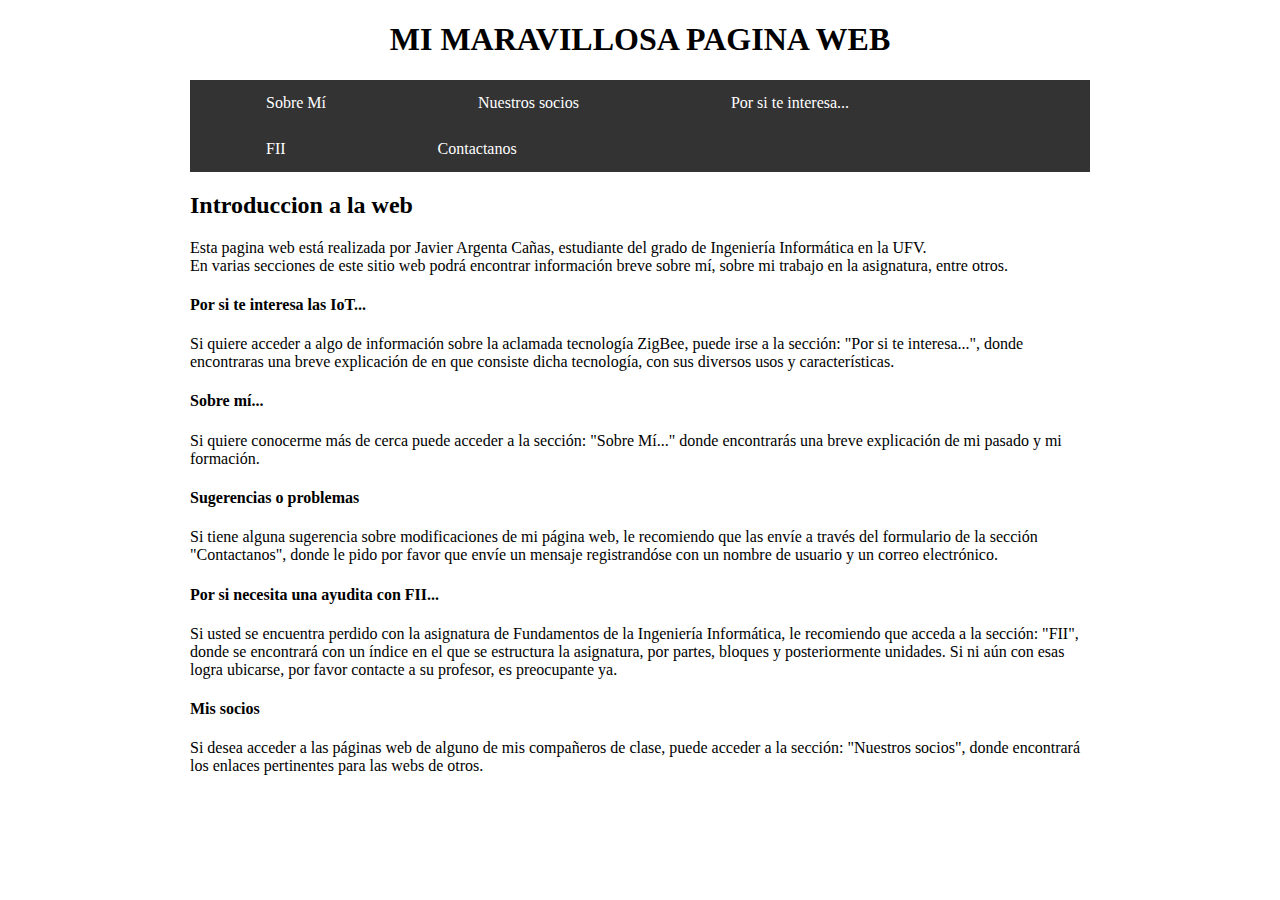
<file: index.html>
<!DOCTYPE html>
<html>
    <head>
        <title>Trabajo de Fundamentos - Pagina Web</title>
        <link rel="stylesheet" href="CSS/style-index.css"/>
    </head>
    <body>
        <div class = "encabezado">
            <header>
                <h1>MI MARAVILLOSA PAGINA WEB</h1>
            </header>
        </div>
        <nav>
            <ul id = "navegador">
                <li><a href="PUBLIC/sobremi.html">Sobre Mí</a></li>
                <li><a href="PUBLIC/contactos.html">Nuestros socios</a></li>
                <li><a href="PUBLIC/tema.html">Por si te interesa...</a></li>
                <li><a href="PUBLIC/EsquemaFII.html">FII</a></li>
                <li><a href="PUBLIC/formulario.html">Contactanos</a></li>
            </ul>
        </nav>
        <main>
            <h2>Introduccion a la web</h2>
            <p>
                Esta pagina web está realizada por Javier Argenta Cañas, estudiante del grado de Ingeniería Informática en la UFV.
                <br>
                En varias secciones de este sitio web podrá encontrar información breve sobre mí, sobre mi trabajo en la asignatura, entre otros.
            </p>
            <h4>Por si te interesa las IoT...</h4>
            <p>
                Si quiere acceder a algo de información sobre la aclamada tecnología ZigBee, puede irse a la sección: "Por si te interesa...", donde encontraras una breve
                explicación de en que consiste dicha tecnología, con sus diversos usos y características.
            </p>
            <h4>Sobre mí...</h4>
            <p>
                Si quiere conocerme más de cerca puede acceder a la sección: "Sobre Mí..." donde encontrarás una breve explicación de mi pasado y mi formación.
            </p>
            <h4>Sugerencias o problemas</h4>
            <p>
                Si tiene alguna sugerencia sobre modificaciones de mi página web, le recomiendo que las envíe a través del formulario de la sección "Contactanos", donde le pido por favor que envíe un mensaje registrandóse 
                con un nombre de usuario y un correo electrónico. 
            </p>
            <h4>Por si necesita una ayudita con FII...</h4>
            <p>
                Si usted se encuentra perdido con la asignatura de Fundamentos de la Ingeniería Informática, le recomiendo que acceda a la sección: "FII", donde se encontrará con un índice en el que se estructura la asignatura, por partes, bloques y posteriormente unidades.
                Si ni aún con esas logra ubicarse, por favor contacte a su profesor, es preocupante ya.
            </p>
            <h4>Mis socios</h4>
            <p>
                Si desea acceder a las páginas web de alguno de mis compañeros de clase, puede acceder a la sección: "Nuestros socios", donde encontrará los enlaces pertinentes para las webs de otros.
            </p>
        </main>
    </body>
</html>
</file>
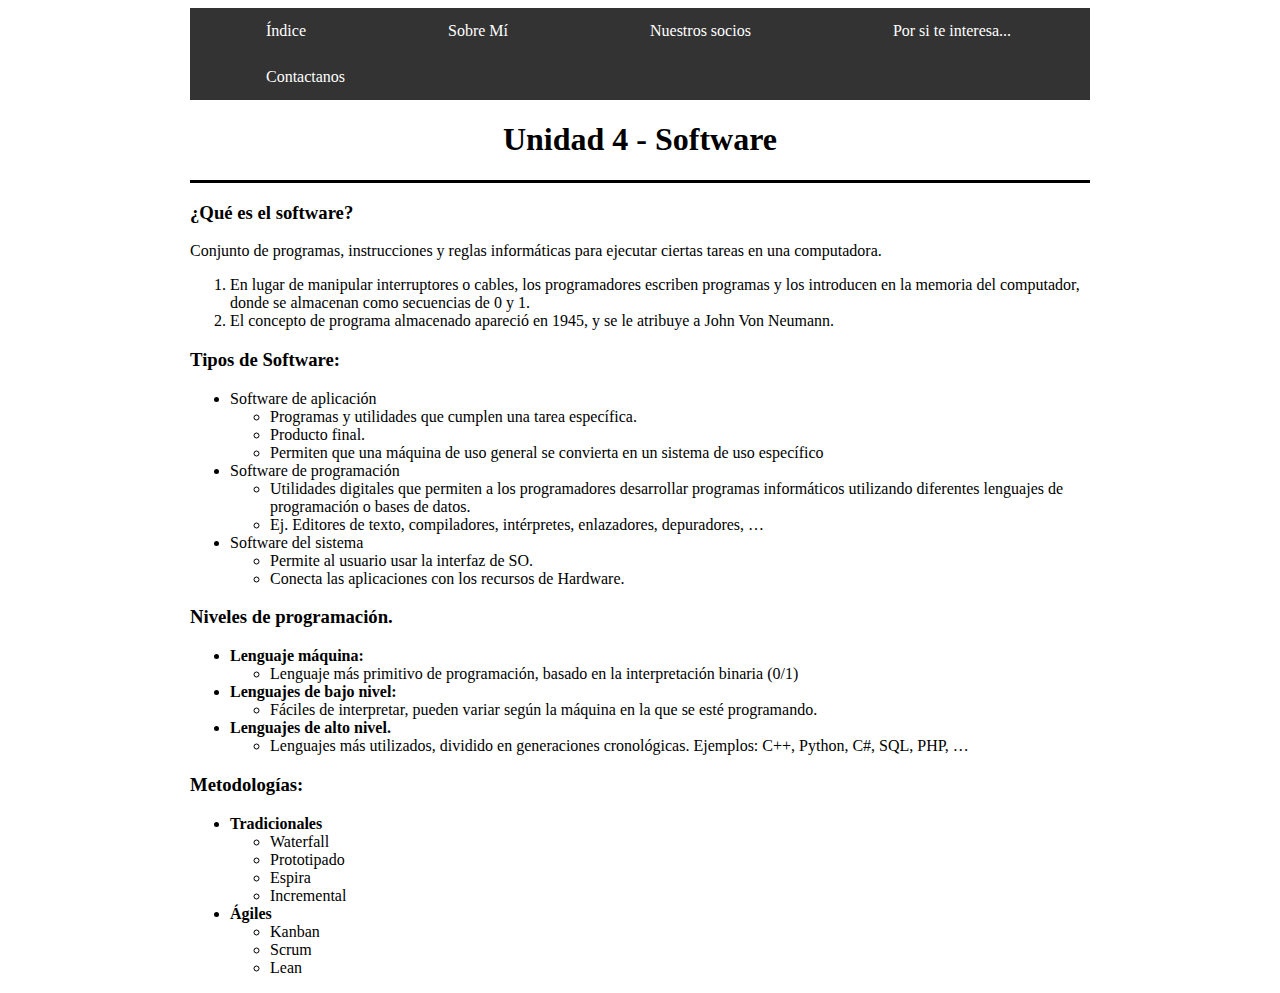
<file: PUBLIC/subpaginaFII.html>
<html>
    <head>
        <link rel="stylesheet" href="../CSS/style-subpagina.css"/>
        <title>Subpágina Unidad 4 - Software</title>
    </head>
    <body>
        <div class = "navegador">
            <nav>
                <ul id = "nav">
                    <li><a href="../index.html">Índice</a></li>
                    <li><a href="./sobremi.html">Sobre Mí</a></li>
                    <li><a href="./contactos.html">Nuestros socios</a></li>
                    <li><a href="./tema.html">Por si te interesa...</a></li>
                    <li><a href="./formulario.html">Contactanos</a></li>
                </ul>
            </nav>
        </div>
        <header><h1>Unidad 4 - Software</h1></header>
        <p>
            <h3>¿Qué es el software?</h3> 
            Conjunto de programas, instrucciones y reglas informáticas para ejecutar ciertas tareas en una computadora. 
            <ol>
                <li>En lugar de manipular interruptores o cables, los programadores escriben programas y los introducen en la memoria del computador, donde se almacenan como secuencias de 0 y 1. </li>
                <li>El concepto de programa almacenado apareció en 1945, y se le atribuye a John Von Neumann.</li>
            </ol>
        </p>
        <p>
            <h3>Tipos de Software:</h3> 
            <ul>
                <li>Software de aplicación </li>
                <ul>
                    <li>Programas y utilidades que cumplen una tarea específica.</li>
                    <li>Producto final.</li>
                    <li>Permiten que una máquina de uso general se convierta en un sistema de uso específico </li>
                </ul>
                <li>Software de programación </li>
                <ul>
                    <li>Utilidades digitales que permiten a los programadores desarrollar programas informáticos utilizando diferentes lenguajes de programación o bases de datos. </li>
                    <li>Ej. Editores de texto, compiladores, intérpretes, enlazadores, depuradores, …</li>
                </ul>
                <li>Software del sistema</li>
                <ul>
                    <li>Permite al usuario usar la interfaz de SO. </li>
                    <li>Conecta las aplicaciones con los recursos de Hardware.</li>
                </ul>
            </ul>
        </p>
        <p>
            <h3>Niveles de programación.</h3>
            <ul>
                <li><b>Lenguaje máquina:</b></li>
                <ul><li> Lenguaje más primitivo de programación, basado en la interpretación binaria (0/1)</li></ul>
                <li><b>Lenguajes de bajo nivel:</b></li>
                <ul><li>Fáciles de interpretar, pueden variar según la máquina en la que se esté programando.</li></ul>
                <li><b>Lenguajes de alto nivel.</b></li>
                <ul><li>Lenguajes más utilizados, dividido en generaciones cronológicas. Ejemplos: C++, Python, C#, SQL, PHP, … </li></ul>
            </ul>
        </p>
        <p>
            <h3>Metodologías:</h3>
            <ul>
                <li><b>Tradicionales</b></li>
                <ul>
                    <li>Waterfall</li>
                    <li>Prototipado</li>
                    <li>Espira</li>
                    <li>Incremental</li>
                </ul>
                <li><b>Ágiles</b></li>
                <ul>
                    <li>Kanban</li>
                    <li>Scrum</li>
                    <li>Lean</li>
                </ul>
            </ul>
        </p>
    </body>
</html>
</file>
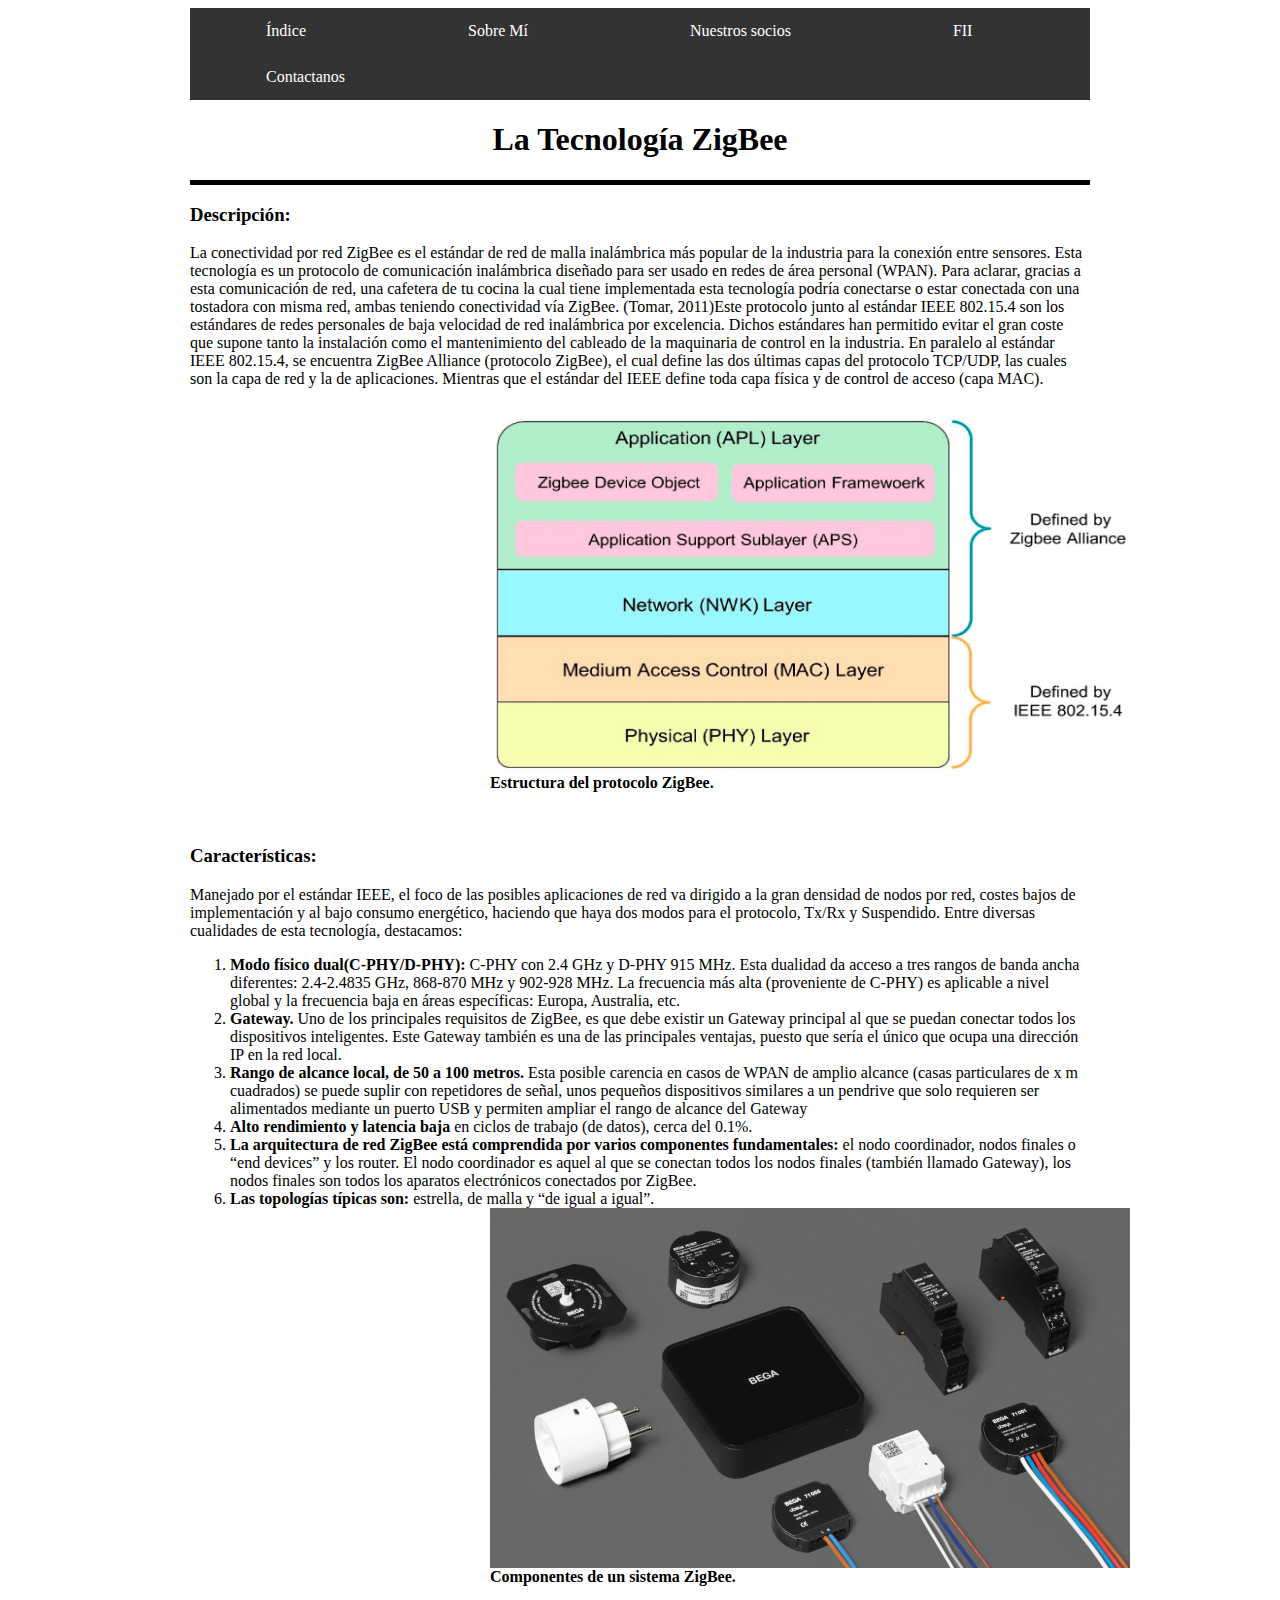
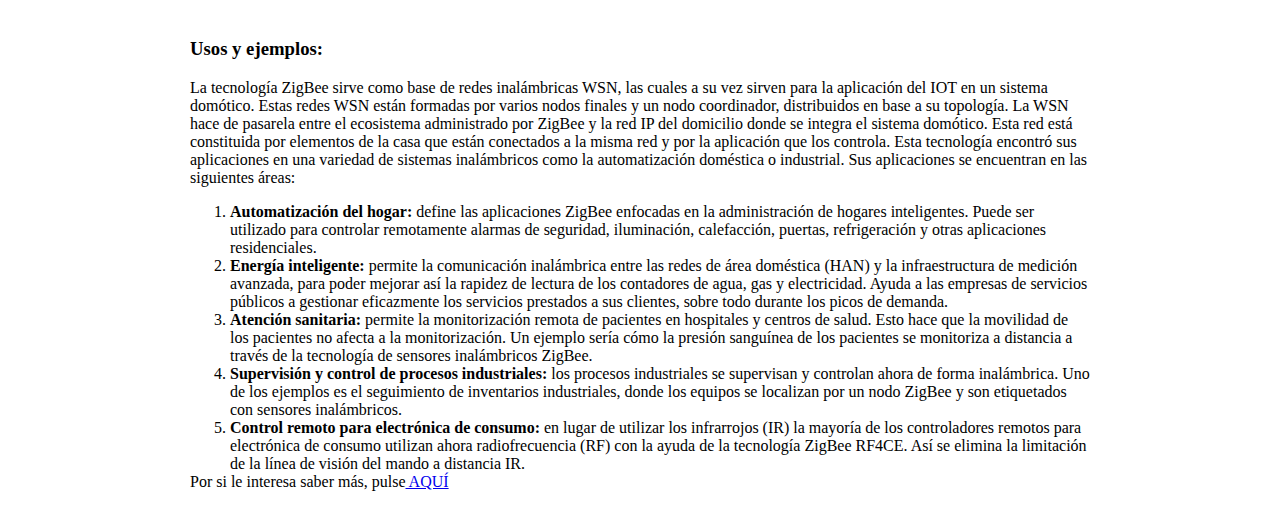
<file: PUBLIC/tema.html>
<html>
    <head>
        <link rel="stylesheet" href="../CSS/style-tema.css"/>
        <title>
            Domótica - ZigBee
        </title>
    </head>
    <body>
        <nav>
            <ul id = "navegador">
                <li><a href="../index.html">Índice</a></li>
                <li><a href="./sobremi.html">Sobre Mí</a></li>
                <li><a href="./contactos.html">Nuestros socios</a></li>
                <li><a href="./EsquemaFII.html">FII</a></li>
                <li><a href="./formulario.html">Contactanos</a></li>
            </ul>
        </nav>
        <header>
            <h1>La Tecnología ZigBee</h1>
        </header>
        <p id = "parrafo">
            <h3>Descripción:</h3>
            La conectividad por red ZigBee es el estándar de red de malla inalámbrica más popular de la industria para la conexión entre sensores. Esta tecnología es un protocolo de comunicación inalámbrica diseñado para ser usado en redes de área personal (WPAN). Para aclarar, gracias a esta comunicación de red, una cafetera de tu cocina la cual tiene implementada esta tecnología podría conectarse o estar conectada con una tostadora con misma red, ambas teniendo conectividad vía ZigBee. ​(Tomar, 2011)​ 
            Este protocolo junto al estándar IEEE 802.15.4 son los estándares de redes personales de baja velocidad de red inalámbrica por excelencia. Dichos estándares han permitido evitar el gran coste que supone tanto la instalación como el mantenimiento del cableado de la maquinaria de control en la industria. 
            En paralelo al estándar IEEE 802.15.4, se encuentra ZigBee Alliance (protocolo ZigBee), el cual define las dos últimas capas del protocolo TCP/UDP, las cuales son la capa de red y la de aplicaciones. Mientras que el estándar del IEEE define toda capa física y de control de acceso (capa MAC). 
            <figure class = "imagenes2">
                <img
                 src = "../imagenes/protocolo zigbee.jpg"
                 width = "640"
                 height = "360"/>
                 <figcaption class = "piedefoto">
                    <b>Estructura del protocolo ZigBee.</b>
                 </figcaption>
            </figure>
        </p>
        <br>
        <p id = "parrafo">
            <h3>Características:</h3>
            Manejado por el estándar IEEE, el foco de las posibles aplicaciones de red va dirigido a la gran densidad de nodos por red, costes bajos de implementación y al bajo consumo energético, haciendo que haya dos modos para el protocolo, Tx/Rx y Suspendido. Entre diversas cualidades de esta tecnología, destacamos: 
            <ol>
                <li><b>Modo físico dual(C-PHY/D-PHY):</b> C-PHY con 2.4 GHz y D-PHY 915 MHz. Esta dualidad da acceso a tres rangos de banda ancha diferentes: 2.4-2.4835 GHz, 868-870 MHz y 902-928 MHz. La frecuencia más alta (proveniente de C-PHY) es aplicable a nivel global y la frecuencia baja en áreas específicas: Europa, Australia, etc. </li>
                <li><b>Gateway.</b> Uno de los principales requisitos de ZigBee, es que debe existir un Gateway principal al que se puedan conectar todos los dispositivos inteligentes. Este Gateway también es una de las principales ventajas, puesto que sería el único que ocupa una dirección IP en la red local. </li>
                <li><b>Rango de alcance local, de 50 a 100 metros.</b> Esta posible carencia en casos de WPAN de amplio alcance (casas particulares de x m cuadrados) se puede suplir con repetidores de señal, unos pequeños dispositivos similares a un pendrive que solo requieren ser alimentados mediante un puerto USB y permiten ampliar el rango de alcance del Gateway </li>
                <li><b>Alto rendimiento y latencia baja</b> en ciclos de trabajo (de datos), cerca del 0.1%. </li>
                <li><b>La arquitectura de red ZigBee está comprendida por varios componentes fundamentales:</b> el nodo coordinador, nodos finales o “end devices” y los router. El nodo coordinador es aquel al que se conectan todos los nodos finales (también llamado Gateway), los nodos finales son todos los aparatos electrónicos conectados por ZigBee.  </li>
                <li><b>Las topologías típicas son:</b> estrella, de malla y “de igual a igual”. </li>
            </ol>
            <br>
            <figure class = "imagenes1">
                <img
                 src = "../imagenes/componentes_zigbee.jpg"
                 width = "640"
                 height = "360"/>
                 <figcaption class = "piedefoto">
                    <b>Componentes de un sistema ZigBee.</b>
                 </figcaption>
            </figure>
        </p>
        <br>
        <p id="parrafo">
            <h3>Usos y ejemplos:</h3> 
            La tecnología ZigBee sirve como base de redes inalámbricas WSN, las cuales a su vez sirven para la aplicación del IOT en un sistema domótico. Estas redes WSN están formadas por varios nodos finales y un nodo coordinador, distribuidos en base a su topología​​. 
            La WSN hace de pasarela entre el ecosistema administrado por ZigBee y la red IP del domicilio donde se integra el sistema domótico. Esta red está constituida por elementos de la casa que están conectados a la misma red y por la aplicación que los controla.  
            Esta tecnología encontró sus aplicaciones en una variedad de sistemas inalámbricos como la automatización doméstica o industrial. Sus aplicaciones se encuentran en las siguientes áreas: 
            <ol>
                <li><b>Automatización del hogar:</b> define las aplicaciones ZigBee enfocadas en la administración de hogares inteligentes. Puede ser utilizado para controlar remotamente alarmas de seguridad, iluminación, calefacción, puertas, refrigeración y otras aplicaciones residenciales. </li>
                <li><b>Energía inteligente:</b> permite la comunicación inalámbrica entre las redes de área doméstica (HAN) y la infraestructura de medición avanzada, para poder mejorar así la rapidez de lectura de los contadores de agua, gas y electricidad. Ayuda a las empresas de servicios públicos a gestionar eficazmente los servicios prestados a sus clientes, sobre todo durante los picos de demanda. </li>
                <li><b>Atención sanitaria:</b> permite la monitorización remota de pacientes en hospitales y centros de salud. Esto hace que la movilidad de los pacientes no afecta a la monitorización. Un ejemplo sería cómo la presión sanguínea de los pacientes se monitoriza a distancia a través de la tecnología de sensores inalámbricos ZigBee. </li>
                <li><b>Supervisión y control de procesos industriales:</b> los procesos industriales se supervisan y controlan ahora de forma inalámbrica. Uno de los ejemplos es el seguimiento de inventarios industriales, donde los equipos se localizan por un nodo ZigBee y son etiquetados con sensores inalámbricos. </li>
                <li><b>Control remoto para electrónica de consumo:</b> en lugar de utilizar los infrarrojos (IR) la mayoría de los controladores remotos para electrónica de consumo utilizan ahora radiofrecuencia (RF) con la ayuda de la tecnología ZigBee RF4CE.  Así se elimina la limitación de la línea de visión del mando a distancia IR. </li>
            </ol>
            <br>
        </p>
        <p>
            Por si le interesa saber más, pulse<a href = "https://eclass.uoa.gr/modules/document/file.php/DI367/%CE%A5%CE%BB%CE%B9%CE%BA%CF%8C/introduction-to-zigbee-technology.pdf"> AQUÍ</a>
        </p>
    </body>
</html>
</file>
<file: CSS/style-index.css>
body{
    margin-left: 190px;
    margin-right: 190px;
}

ul {
    list-style-type: none;
    margin: 0;
    padding: 0;
    overflow: hidden;
    background-color: #333;
}
  
li {
    float: left;
}
  
li a {
    display: block;
    color: white;
    text-align: center;
    padding: 14px 16px;
    text-decoration: none;
    margin-left: 60px;
    margin-right: 60px;
}
  
li a:hover:not(.active) {
    background-color: mediumslateblue;
}
  
.active {
    background-color: #04AA6D;
}
.encabezado{
    text-align: center;
}
</file>
<file: CSS/style-subpagina.css>
body{
    margin-left: 190px;
    margin-right: 190px;
}
.navegador ul {
    list-style-type: none;
    margin: 0;
    padding: 0;
    overflow: hidden;
    background-color: #333;
}
  
.navegador li {
    float: left;
}
  
.navegador li a {
    display: block;
    color: white;
    text-align: center;
    padding: 14px 16px;
    text-decoration: none;
    margin-left: 60px;
    margin-right: 50px;
}
  
.navegador li a:hover:not(.active) {
    background-color: mediumslateblue;
}
  
.navegador .active {
    background-color: #04AA6D;
}
header{
    text-align: center;
    border-bottom: 3px solid black;
}
</file>
<file: CSS/style-tema.css>
body{
    margin-left: 190px;
    margin-right: 190px;
}

header{
    text-align: center;
    border-bottom: 5px solid black;
}

.imagenes1{
    padding-top: 200;
    margin-left: 300px;
    margin-right: 300px;
}

.imagenes2{
    padding-top: 10;
    margin-left: 300px;
    margin-right: 300px;
}

.piedefoto{
    margin-left: auto;
}
 
ul {
    list-style-type: none;
    margin: 0;
    padding: 0;
    overflow: hidden;
    background-color: #333;
}
  
li {
    float: left;
}
  
li a {
    display: block;
    color: white;
    text-align: center;
    padding: 14px 16px;
    text-decoration: none;
    margin-left: 60px;
    margin-right: 70px;
}
  
li a:hover:not(.active) {
    background-color: mediumslateblue;
}
  
.active {
    background-color: #04AA6D;
}
</file>
